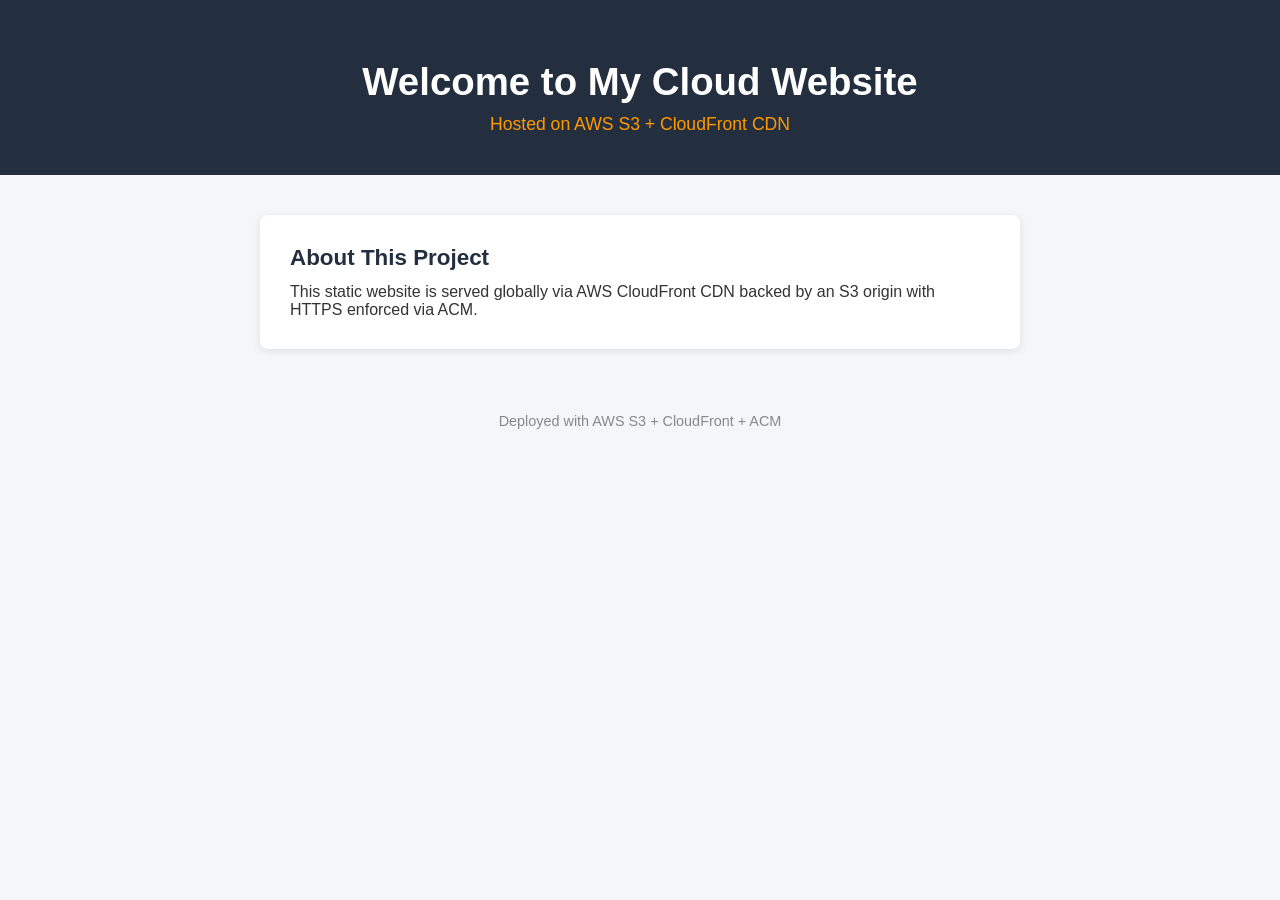
<file: 01-aws-s3-static-website/source-code/index.html>
<!DOCTYPE html>
<html lang="en">
<head>
  <meta charset="UTF-8">
  <meta name="viewport" content="width=device-width, initial-scale=1.0">
  <title>Cloud Projects | AWS S3 Website</title>
  <link rel="stylesheet" href="style.css">
</head>
<body>
  <header>
    <h1>Welcome to My Cloud Website</h1>
    <p>Hosted on AWS S3 + CloudFront CDN</p>
  </header>
  <main>
    <section class="card">
      <h2>About This Project</h2>
      <p>This static website is served globally via AWS CloudFront CDN backed by an S3 origin with HTTPS enforced via ACM.</p>
    </section>
  </main>
  <footer>
    <p>Deployed with AWS S3 + CloudFront + ACM</p>
  </footer>
</body>
</html>
</file>
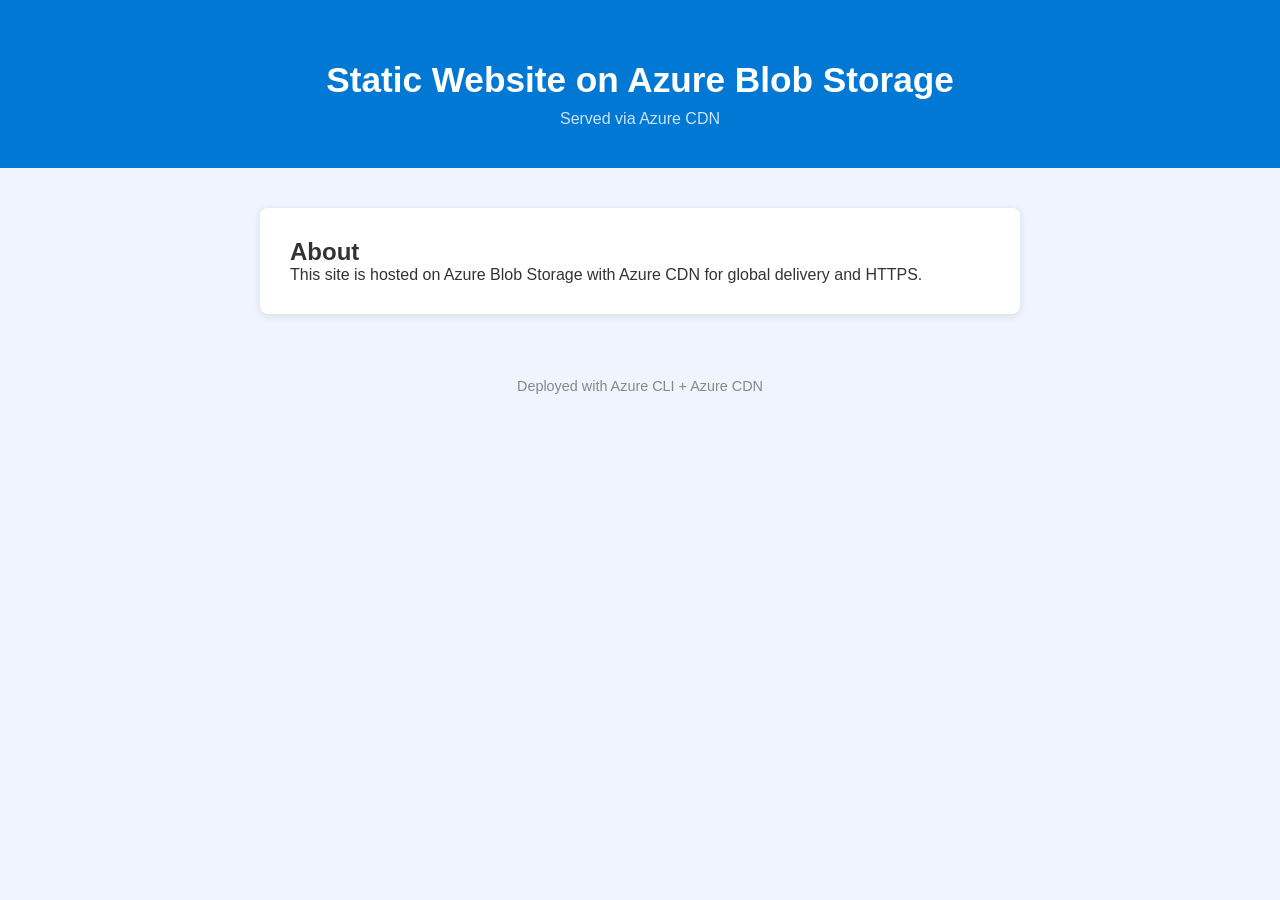
<file: 14-azure-blob-static-website/source-code/index.html>
<!DOCTYPE html>
<html lang="en">
<head>
  <meta charset="UTF-8">
  <meta name="viewport" content="width=device-width, initial-scale=1.0">
  <title>Azure Blob Static Website</title>
  <link rel="stylesheet" href="style.css">
</head>
<body>
  <header><h1>Static Website on Azure Blob Storage</h1><p>Served via Azure CDN</p></header>
  <main>
    <div class="card"><h2>About</h2><p>This site is hosted on Azure Blob Storage with Azure CDN for global delivery and HTTPS.</p></div>
  </main>
  <footer><p>Deployed with Azure CLI + Azure CDN</p></footer>
</body>
</html>
</file>
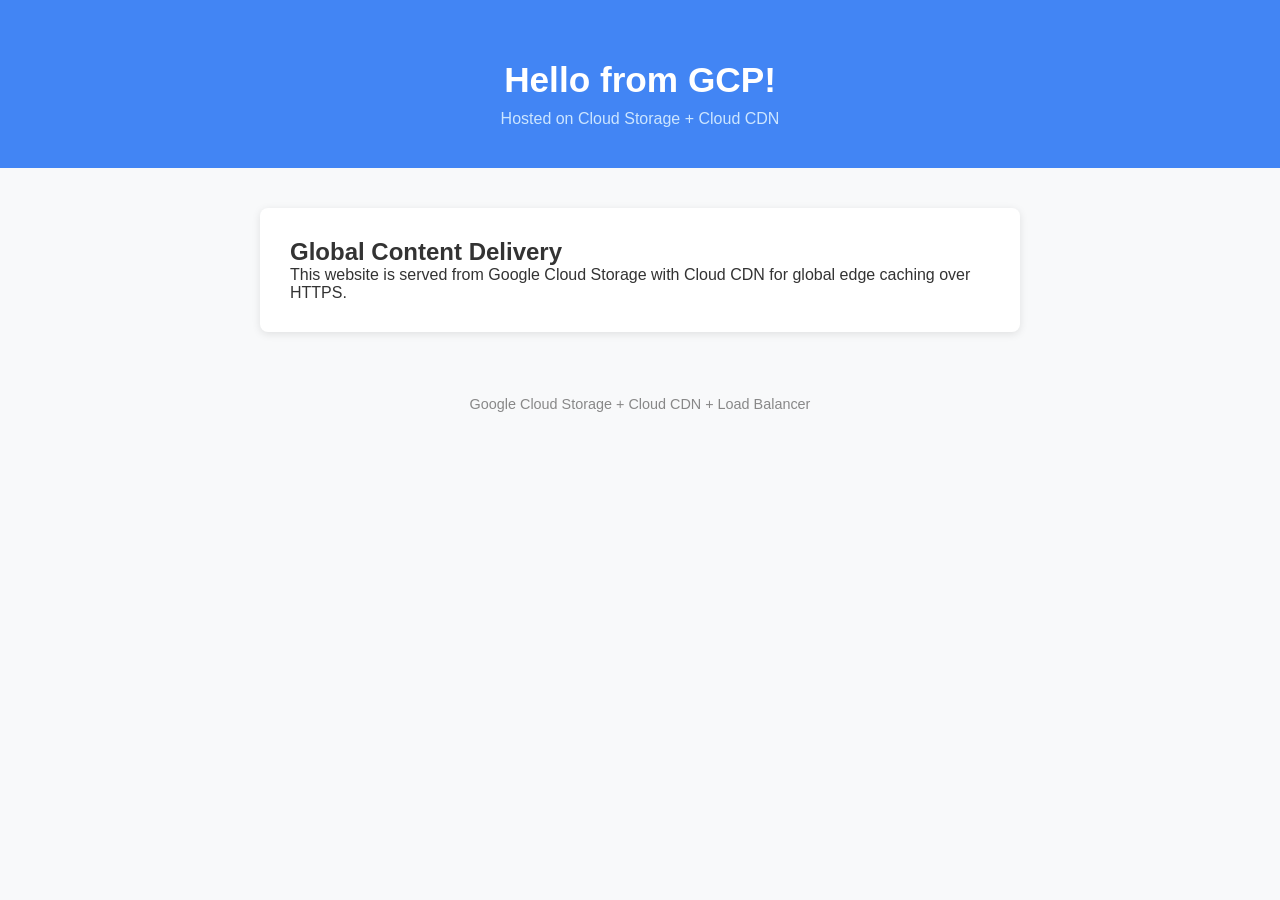
<file: 27-gcp-cloud-storage-cdn/source-code/index.html>
<!DOCTYPE html>
<html lang="en">
<head>
  <meta charset="UTF-8">
  <meta name="viewport" content="width=device-width, initial-scale=1.0">
  <title>GCP Cloud Storage + CDN</title>
  <link rel="stylesheet" href="style.css">
</head>
<body>
  <header><h1>Hello from GCP!</h1><p>Hosted on Cloud Storage + Cloud CDN</p></header>
  <main>
    <div class="card">
      <h2>Global Content Delivery</h2>
      <p>This website is served from Google Cloud Storage with Cloud CDN for global edge caching over HTTPS.</p>
    </div>
  </main>
  <footer><p>Google Cloud Storage + Cloud CDN + Load Balancer</p></footer>
</body>
</html>
</file>
<file: 01-aws-s3-static-website/source-code/style.css>
* {
  box-sizing: border-box;
  margin: 0;
  padding: 0;
}

body {
  font-family: Arial, sans-serif;
  background: #f4f6f9;
  color: #333;
}

header {
  background: #232f3e;
  color: #fff;
  text-align: center;
  padding: 60px 20px 40px;
}

header h1 {
  font-size: 2.4rem;
  margin-bottom: 10px;
}

header p {
  font-size: 1.1rem;
  color: #ff9900;
}

main {
  max-width: 800px;
  margin: 40px auto;
  padding: 0 20px;
}

.card {
  background: #fff;
  border-radius: 8px;
  padding: 30px;
  box-shadow: 0 2px 8px rgba(0,0,0,0.1);
  margin-bottom: 24px;
}

.card h2 {
  font-size: 1.4rem;
  margin-bottom: 12px;
  color: #232f3e;
}

footer {
  text-align: center;
  padding: 24px;
  font-size: 0.9rem;
  color: #888;
}
</file>
<file: 14-azure-blob-static-website/source-code/style.css>
* { box-sizing: border-box; margin: 0; padding: 0; }
body { font-family: Arial, sans-serif; background: #f0f4ff; color: #333; }
header { background: #0078d4; color: #fff; text-align: center; padding: 60px 20px 40px; }
header h1 { font-size: 2.2rem; margin-bottom: 10px; }
header p { color: #cce4ff; }
main { max-width: 800px; margin: 40px auto; padding: 0 20px; }
.card { background: #fff; border-radius: 8px; padding: 30px; box-shadow: 0 2px 8px rgba(0,0,0,0.1); }
footer { text-align: center; padding: 24px; font-size: 0.9rem; color: #888; }
</file>
<file: 27-gcp-cloud-storage-cdn/source-code/style.css>
* { box-sizing: border-box; margin: 0; padding: 0; }
body { font-family: Arial, sans-serif; background: #f8f9fa; color: #333; }
header { background: #4285f4; color: #fff; text-align: center; padding: 60px 20px 40px; }
header h1 { font-size: 2.2rem; margin-bottom: 10px; }
header p { color: #cce5ff; }
main { max-width: 800px; margin: 40px auto; padding: 0 20px; }
.card { background: #fff; border-radius: 8px; padding: 30px; box-shadow: 0 2px 8px rgba(0,0,0,0.1); }
footer { text-align: center; padding: 24px; font-size: 0.9rem; color: #888; }
</file>
